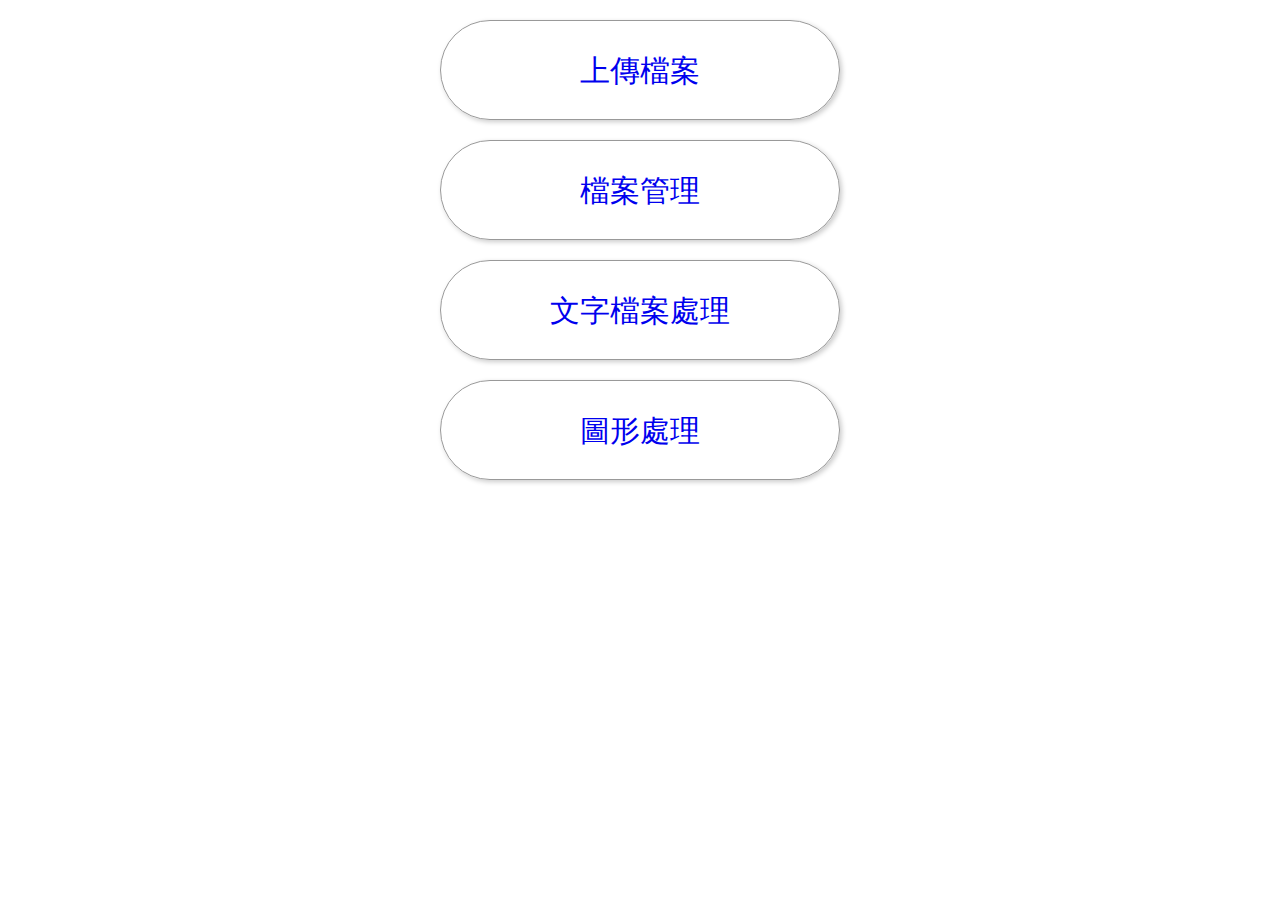
<file: index.html>
<!DOCTYPE html>
<html lang="en">
<head>
    <meta charset="UTF-8">
    <meta name="viewport" content="width=device-width, initial-scale=1.0">
    <meta http-equiv="X-UA-Compatible" content="ie=edge">
    <title>上傳檔案</title>
    <link rel="stylesheet" href="style.css">
</head>
<body>
<a href="upload.html"><div class="types">上傳檔案</div></a>
<a href="mana_mfiles.php"><div class="types">檔案管理</div></a>
<a href="text-import.php"><div class="types">文字檔案處理</div></a>
<a href="image.php"><div class="types">圖形處理</div></a>
</body>
</html>
</file>
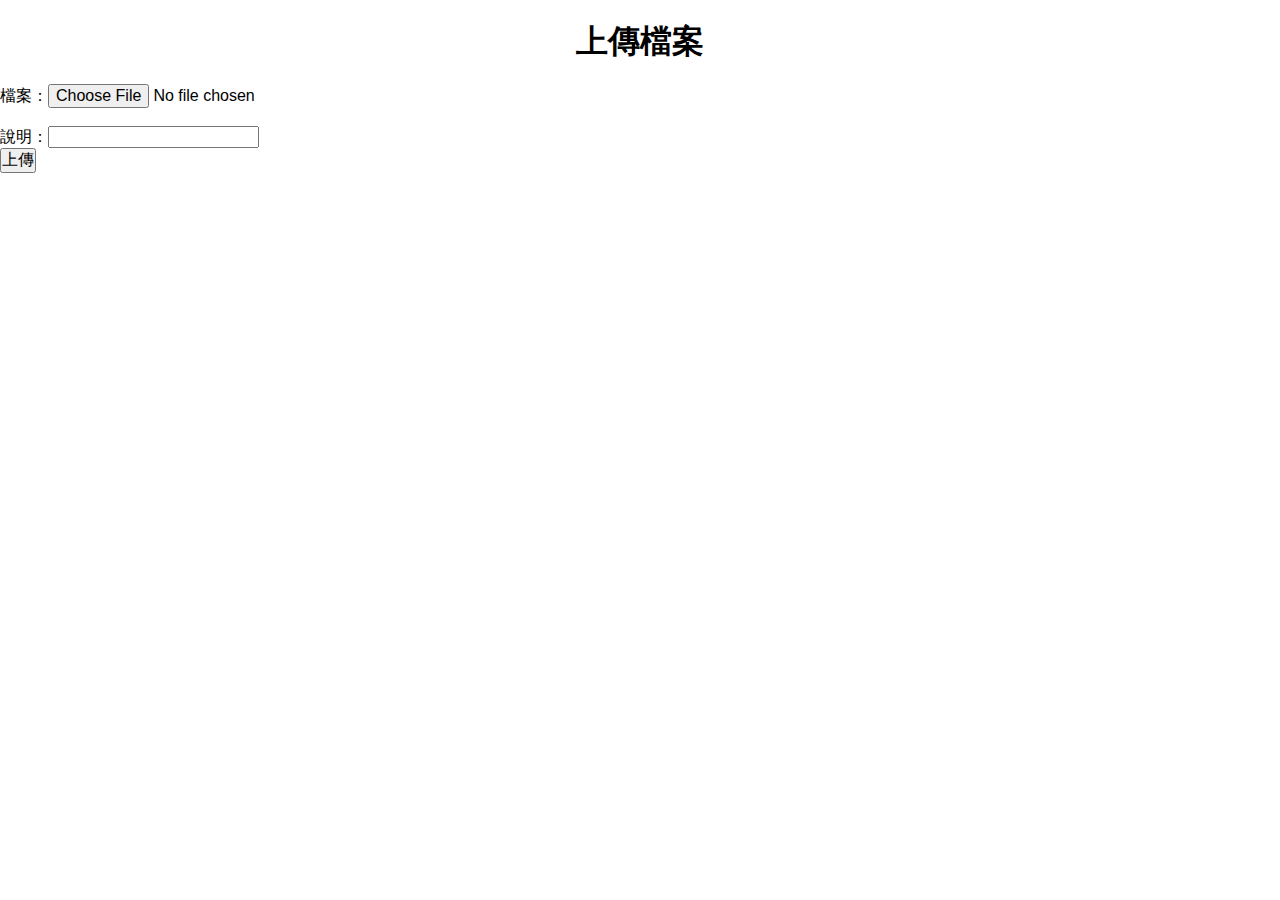
<file: upload.html>
<!DOCTYPE html>
<html lang="en">
<head>
    <meta charset="UTF-8">
    <meta name="viewport" content="width=device-width, initial-scale=1.0">
    <meta http-equiv="X-UA-Compatible" content="ie=edge">
    <title>ProjectX 檔案管理</title>
    <link rel="stylesheet" href="style.css">
    <style>
    a{
        display: inline-block;
        border: 1px solid #ccc;
        padding: 5px 15px;
        border-radius: 20px;
        box-shadow: 1px 1px 3px #ccc;
    }
    
    </style>
</head>
<body>
<h1 class="header">上傳檔案</h1>
<form action="mana_mfiles.php" method="post" enctype="multipart/form-data">
  檔案：<input type="file" name="xfloor" ><br><br>
  說明：<input type="text" name="notes" ><br>
  <!-- 注意這個form欄位是text，是用post抓取和暫存 -->
  <input type="submit" value="上傳">
</form>


</body>
</html>
</file>
<file: style.css>
*{
    font-family: "微軟正黑體",Arial, Helvetica, sans-serif;
    font-size:16px;
    padding:0;
    margin:0;
    list-style-type: none;
    box-sizing: border-box;
    text-decoration: none;
}



table{
    border-collapse: collapse;
    border-spacing: 0;
}
table td{
    border:1px solid #999;
    padding:10px;
}

.types{
    width:400px;
    margin:20px auto;
    padding:10px;
    height:100px;
    border:1px solid #999;
    border-radius:50px;
    box-shadow: 2px 2px 5px #ccc;
    text-align: center;
    line-height:80px;
    font-size:30px;

}
.types:hover{
    border:2px solid blue;
    background:lightcyan;
}
.header{
    margin:10px auto;
    padding:10px;
    text-align: center;
    font-size:32px;
}
</file>
